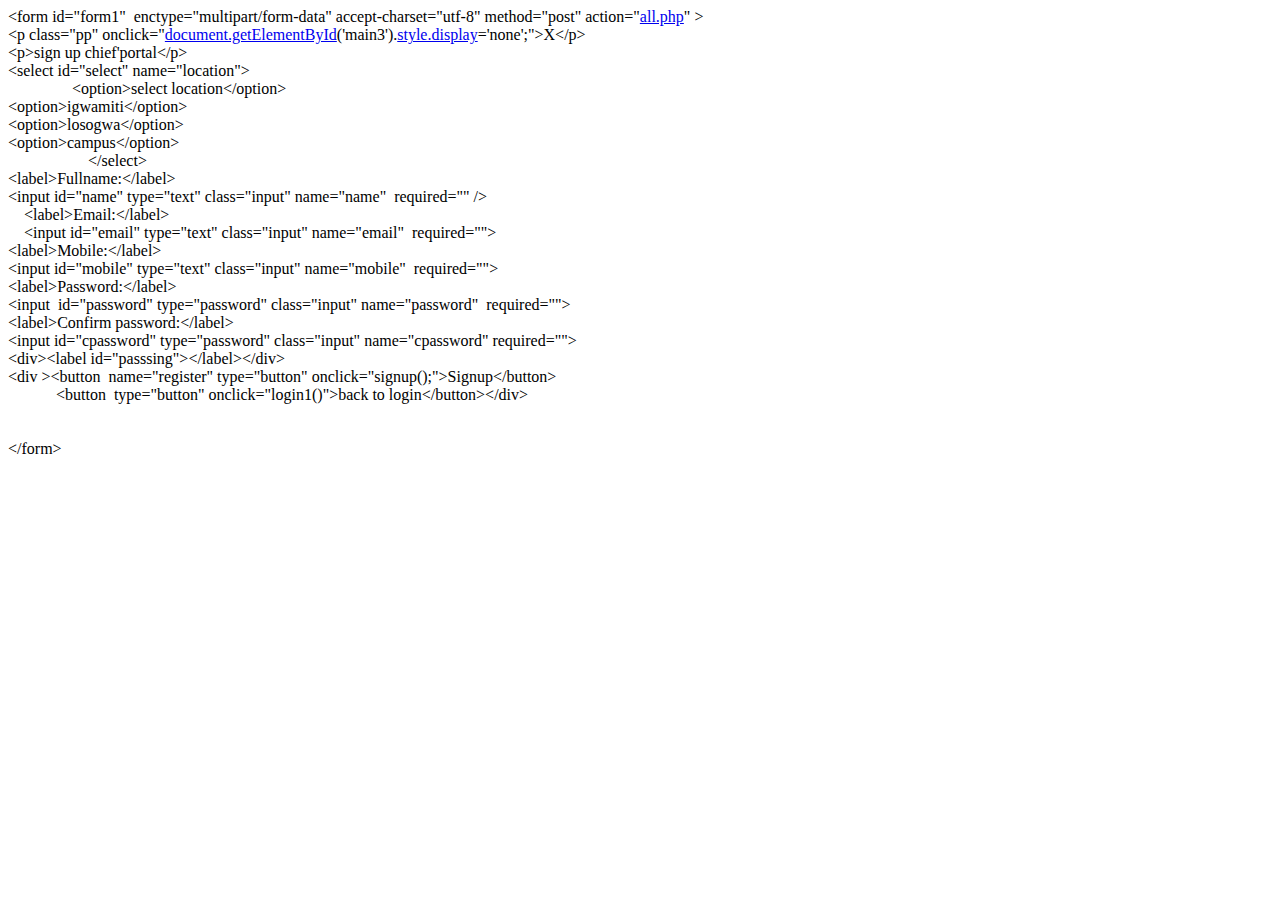
<file: frm.html.html>
<html>

<head>
    <meta http-equiv="Content-Type" content="text/html; charset=UTF-8" />
</head>

<body>&lt;form id="form1"&nbsp; enctype="multipart/form-data" accept-charset="utf-8" method="post" action="<a
        href="http://all.php">all.php</a>" &gt;<br> &lt;p class="pp" onclick="<a
        href="http://document.getElementById">document.getElementById</a>('main3').<a
        href="http://style.display">style.display</a>='none';"&gt;X&lt;/p&gt;<br> &lt;p&gt;sign up
    chief'portal&lt;/p&gt;<br> &lt;select id="select" name="location"&gt;<br>
    &nbsp;&nbsp;&nbsp;&nbsp;&nbsp;&nbsp;&nbsp;&nbsp;&nbsp;&nbsp;&nbsp;&nbsp;&nbsp;&nbsp;&nbsp; &lt;option&gt;select
    location&lt;/option&gt;<br> &lt;option&gt;igwamiti&lt;/option&gt;<br> &lt;option&gt;losogwa&lt;/option&gt;<br>
    &lt;option&gt;campus&lt;/option&gt;<br>&nbsp;&nbsp;&nbsp;&nbsp;&nbsp;&nbsp;&nbsp;&nbsp;&nbsp;&nbsp;&nbsp;&nbsp;&nbsp;&nbsp;&nbsp;&nbsp;&nbsp;&nbsp;&nbsp;
    &lt;/select&gt;<br> &lt;label&gt;Fullname:&lt;/label&gt;<br> &lt;input id="name" type="text" class="input"
    name="name"&nbsp; required="" /&gt;<br> &nbsp;&nbsp;&nbsp; &lt;label&gt;Email:&lt;/label&gt;<br> &nbsp;&nbsp;&nbsp;
    &lt;input id="email" type="text" class="input" name="email"&nbsp; required=""&gt;<br>
    &lt;label&gt;Mobile:&lt;/label&gt;<br> &lt;input id="mobile" type="text" class="input" name="mobile"&nbsp;
    required=""&gt;<br> &lt;label&gt;Password:&lt;/label&gt;<br> &lt;input&nbsp; id="password" type="password"
    class="input" name="password"&nbsp; required=""&gt;<br> &lt;label&gt;Confirm password:&lt;/label&gt;<br> &lt;input
    id="cpassword" type="password" class="input" name="cpassword" required=""&gt;<br> &lt;div&gt;&lt;label
    id="passsing"&gt;&lt;/label&gt;&lt;/div&gt;<br> &lt;div &gt;&lt;button&nbsp; name="register" type="button"
    onclick="signup();"&gt;Signup&lt;/button&gt;<br>&nbsp;&nbsp;&nbsp;&nbsp;&nbsp;&nbsp;&nbsp;&nbsp;&nbsp;&nbsp;&nbsp;
    &lt;button&nbsp; type="button" onclick="login1()"&gt;back to login&lt;/button&gt;&lt;/div&gt;<br><br><br>
    &lt;/form&gt;</body>

</html>
</file>
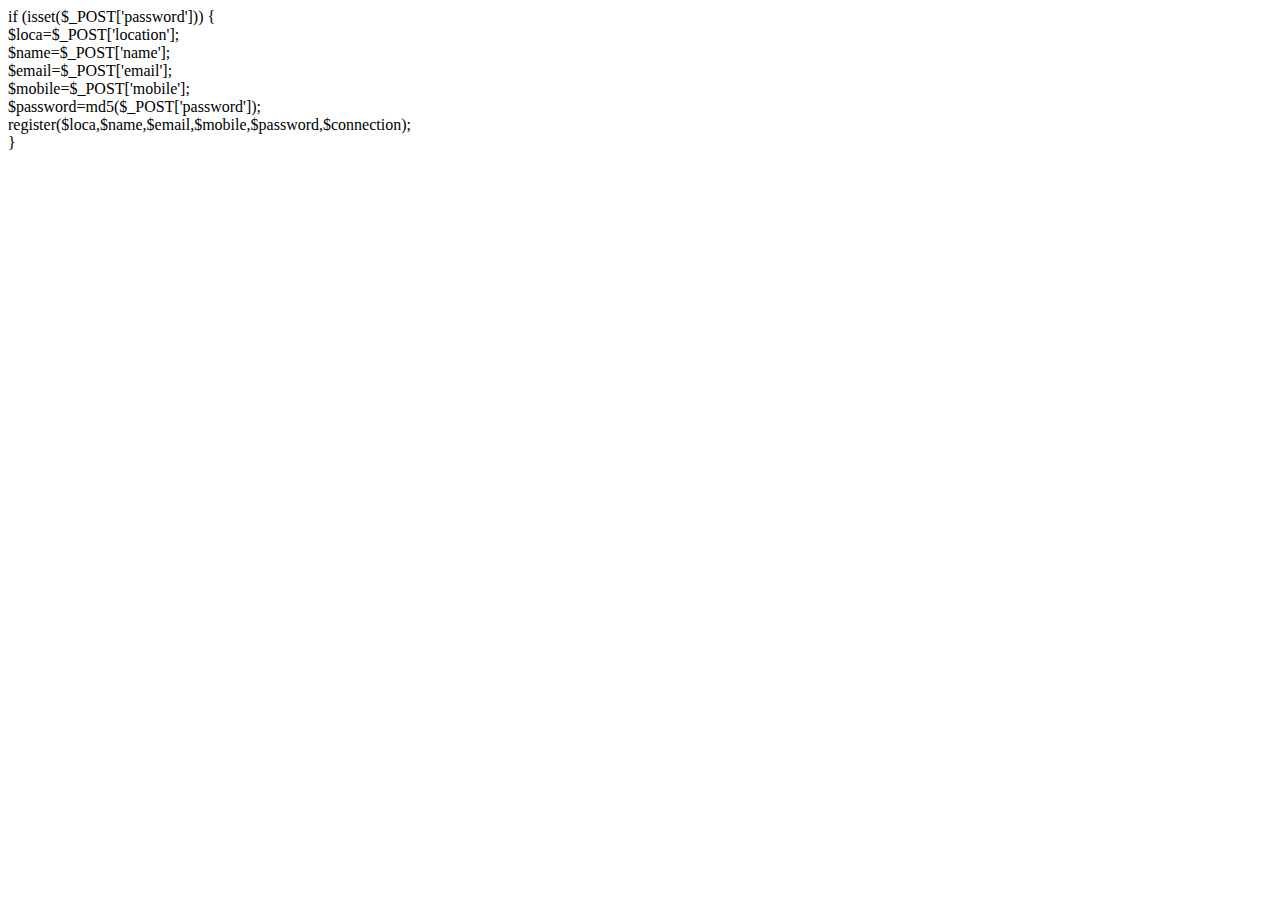
<file: php.html.html>
<html><head><meta http-equiv="Content-Type" content="text/html; charset=UTF-8"/></head>
<body>
    if (isset($_POST['password'])) {<br>$loca=$_POST['location'];
    <br>$name=$_POST['name'];<br>$email=$_POST['email'];<br>
    $mobile=$_POST['mobile'];<br>$password=md5($_POST['password']);
    <br>register($loca,$name,$email,$mobile,$password,$connection);<br>}
</body></html>
</file>
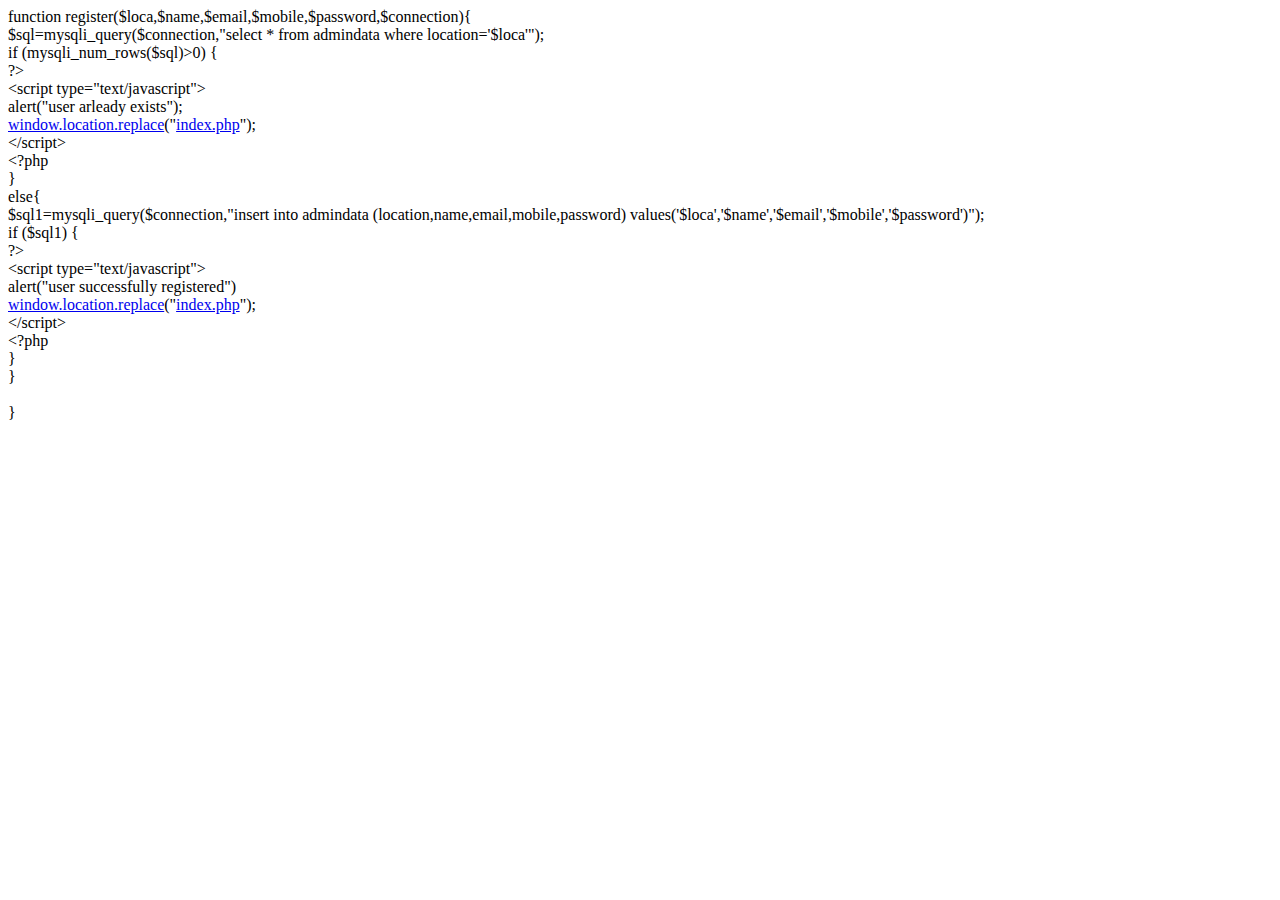
<file: sql.html.html>
<html><head><meta http-equiv="Content-Type" content="text/html; charset=UTF-8"/></head><body>function register($loca,$name,$email,$mobile,$password,$connection){<br>	$sql=mysqli_query($connection,"select * from admindata where location='$loca'");<br>	if (mysqli_num_rows($sql)&gt;0) {<br>	?&gt;<br>	&lt;script type="text/javascript"&gt;<br>		alert("user arleady exists");<br>		<a href="http://window.location.replace">window.location.replace</a>("<a href="http://index.php">index.php</a>");<br>	&lt;/script&gt;<br>	&lt;?php<br>	}<br>	else{<br>		$sql1=mysqli_query($connection,"insert into admindata (location,name,email,mobile,password) values('$loca','$name','$email','$mobile','$password')");<br>		if ($sql1) {<br>		?&gt;<br>	&lt;script type="text/javascript"&gt;<br>		alert("user successfully registered")<br>		<a href="http://window.location.replace">window.location.replace</a>("<a href="http://index.php">index.php</a>");<br>	&lt;/script&gt;<br>	&lt;?php<br>		}<br>	}<br><br>}</body></html>
</file>
